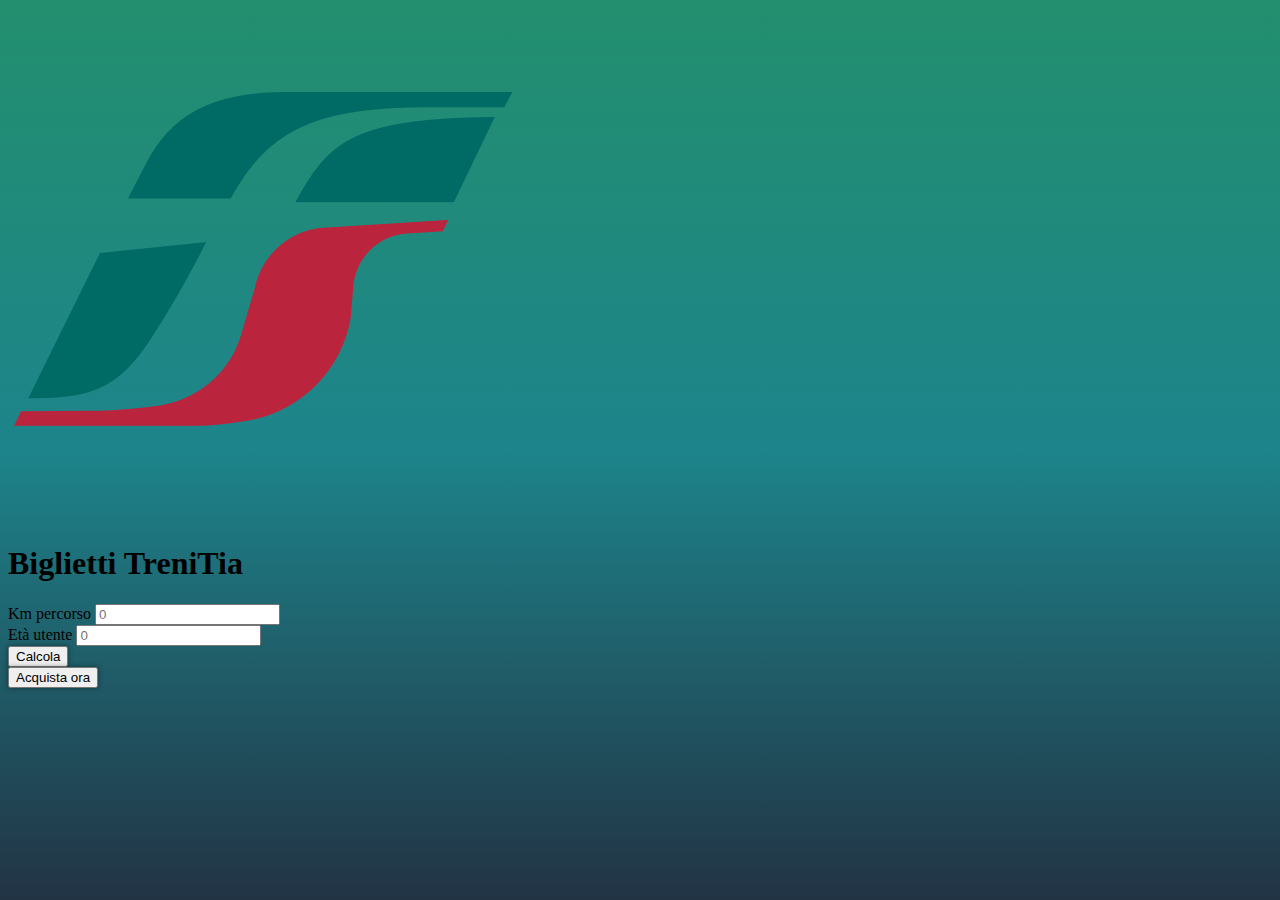
<file: index.html>
<!DOCTYPE html>
<html lang="en">

<head>
    <meta charset="UTF-8">
    <meta http-equiv="X-UA-Compatible" content="IE=edge">
    <meta name="viewport" content="width=device-width, initial-scale=1.0">
    <link href="https://cdn.jsdelivr.net/npm/bootstrap@5.2.2/dist/css/bootstrap.min.css" rel="stylesheet"
        integrity="sha384-Zenh87qX5JnK2Jl0vWa8Ck2rdkQ2Bzep5IDxbcnCeuOxjzrPF/et3URy9Bv1WTRi" crossorigin="anonymous">
        <link rel="stylesheet" href="https://cdnjs.cloudflare.com/ajax/libs/font-awesome/6.2.0/css/all.min.css" integrity="sha512-xh6O/CkQoPOWDdYTDqeRdPCVd1SpvCA9XXcUnZS2FmJNp1coAFzvtCN9BmamE+4aHK8yyUHUSCcJHgXloTyT2A==" crossorigin="anonymous" referrerpolicy="no-referrer" />
    <link rel="stylesheet" href="css/style.css">
    <title>TreniTa</title>
</head>

<body class="index">
    <div class="container-fluid py-sm-5 py-0">
        <div class="row ">
            <div class="col-12 col-sm-8 mx-auto">
                <div class="row bg-light bg-opacity-25 rounded-top align-items-center ">
                    <div class="col-2">
                        <img src="cropped-favicon-trenitalia.png" class="img-fluid w-50" alt="">
                    </div>
                    <div class="col-8">
                        <h1 class="fw-bold text-light text-center">Biglietti TreniTia</h1>
                    </div>
                </div>
                <div class="row bg-warning rounded-bottom py-3 shadow-lg">
                    <div class=" col-12 col-lg-8 m-auto">
                        <div class="input-group my-3">
                            <span class="input-group-text" id="basic-addon1">Km percorso</span>
                            <input class="form-control" type="number" id="km" name="km" placeholder="0" value="">
                        </div>
                        <div class="input-group my-3 ">
                            <span class="input-group-text" id="basic-addon1">Età utente</span>
                            <input class="form-control" type="number" id="age" name="age" placeholder="0" value="">
                        </div>
                        <div class="text-end"><button type="submit" id="calcola" class="btn btn-primary fw-semibold ">Calcola</button></div>
                        <div id="messaggio" class="fw-semibold fs-4 my-3 text-center"></div>
                        <div id="buy" class=" text-center d-none ">
                            <button onclick="window.location.href='new.html';" type="submit" id="calcola" class="btn btn-success fw-semibold my-3 btn-lg">Acquista ora</button>
                        </div>
                        <div class="icon-train">
                            <i class="fa-solid fa-train "></i>
                        </div>
                    </div>
                </div>
            </div>
        </div>
    </div>

    <script src="js/script.js"></script>
</body>

</html>
</file>
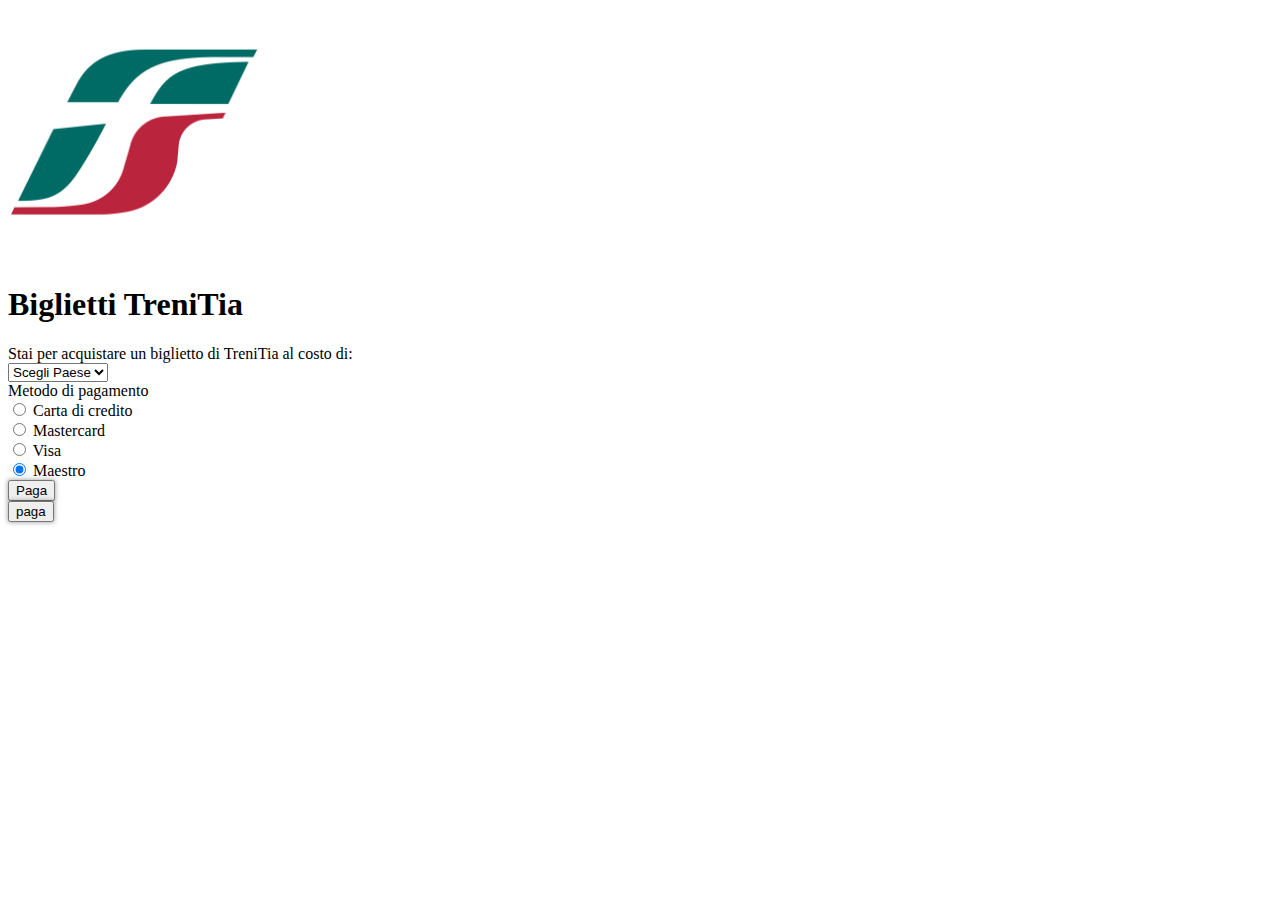
<file: new.html>
<!DOCTYPE html>
<html lang="en">
<head>
    <meta charset="UTF-8">
    <meta http-equiv="X-UA-Compatible" content="IE=edge">
    <meta name="viewport" content="width=device-width, initial-scale=1.0">
    <link href="https://cdn.jsdelivr.net/npm/bootstrap@5.2.2/dist/css/bootstrap.min.css" rel="stylesheet"
        integrity="sha384-Zenh87qX5JnK2Jl0vWa8Ck2rdkQ2Bzep5IDxbcnCeuOxjzrPF/et3URy9Bv1WTRi" crossorigin="anonymous">

    <link rel="stylesheet" href="css/style.css">
    <title>Document</title>
</head>
<body class="bg-dark bg-opacity-10">
    <div class="container-fluid py-5 ">
        <div class="row ">
            <div class="col-12 col-sm-8 mx-auto">
                <div class="row bg-light shadow-lg rounded-top" >
                    <div class="col d-flex justify-content-center bg-light bg-opacity-25 rounded align-items-center">
                        <img src="cropped-favicon-trenitalia.png" class="img-fluid" width="20%" alt="">
                        <h1 class="text-center display-2 fw-bold  ">Biglietti TreniTia</h1>
                    </div>
                </div>
                <div class="row bg-light rounded-bottom py-3 shadow-lg">
                    <div class=" col-12 col-lg-8 m-auto">
                        <div><div class="py-2 fw-semibold">Stai per acquistare un biglietto di TreniTia al costo di: <span class="price"></span></div>
                            
                            <select class="form-select form-select-sm" aria-label=".form-select-sm example">
                                <option selected>Scegli Paese</option>
                                <option value="1">Italia</option>
                                <option value="2">Francia</option>
                                <option value="3">Germania</option>
                                <option value="4">Spagna</option>
                              </select>
                            <div class="pt-3 fw-semibold">Metodo di pagamento</div>
                            <div class="form-check">
                                <input class="form-check-input" type="radio" name="flexRadioDefault" id="flexRadioDefault1" value="">
                                <label class="form-check-label" for="flexRadioDefault1" >
                                  Carta di credito
                                </label>
                              </div>
                              <div class="form-check">
                                <input class="form-check-input" type="radio" name="flexRadioDefault" id="flexRadioDefault2" value="">
                                <label class="form-check-label" for="flexRadioDefault2">
                                  Mastercard
                                </label>
                              </div>
                              <div class="form-check">
                                <input class="form-check-input" type="radio" name="flexRadioDefault" id="flexRadioDefault3" value="">
                                <label class="form-check-label" for="flexRadioDefault3">
                                  Visa
                                </label>
                              </div>
                              <div class="form-check">
                                <input class="form-check-input" type="radio" name="flexRadioDefault" id="flexRadioDefault4" checked value="">
                                <label class="form-check-label" for="flexRadioDefault4">
                                  Maestro
                                </label>
                              </div>
                        </div>
                        <div class="text-end">
                            <button type="submit" id="calcola" class="btn btn-success fw-semibold ">Paga</button>
                        </div>
                        <div id="messaggio" class="fw-semibold fs-4 my-3 text-center"></div>
                        <div id="buy" class=" text-center d-none ">
                            <button onclick="window.location.href='new.html';" type="submit" id="calcola" class="btn btn-success fw-semibold my-3">paga</button>
                        </div>
                    </div>
                </div>
            </div>
        </div>
    </div>
    <script src="js/script.js"></script>
</body>
</html>
</file>
<file: css/style.css>
/* toglie te frecce laterali di un input number */
/* Chrome, Safari, Edge, Opera */
input::-webkit-outer-spin-button,
input::-webkit-inner-spin-button {
  -webkit-appearance: none;
  margin: 0;
}
/* span.input-group-text {
  width: 140px;
} */
body.index {
  /* background-color: #234; */
  background-image: linear-gradient( rgb(35, 143, 110), rgb(29, 132, 139), #234);
  background-size: cover;
  background-attachment: fixed;

}
.container-fluid {
  
  
}
button {
  box-shadow: 0px 0px 5px rgba(0, 0, 0, 0.418);
}
.icon-train {
  font-size: 7rem;
  text-align: center;
}
</file>
